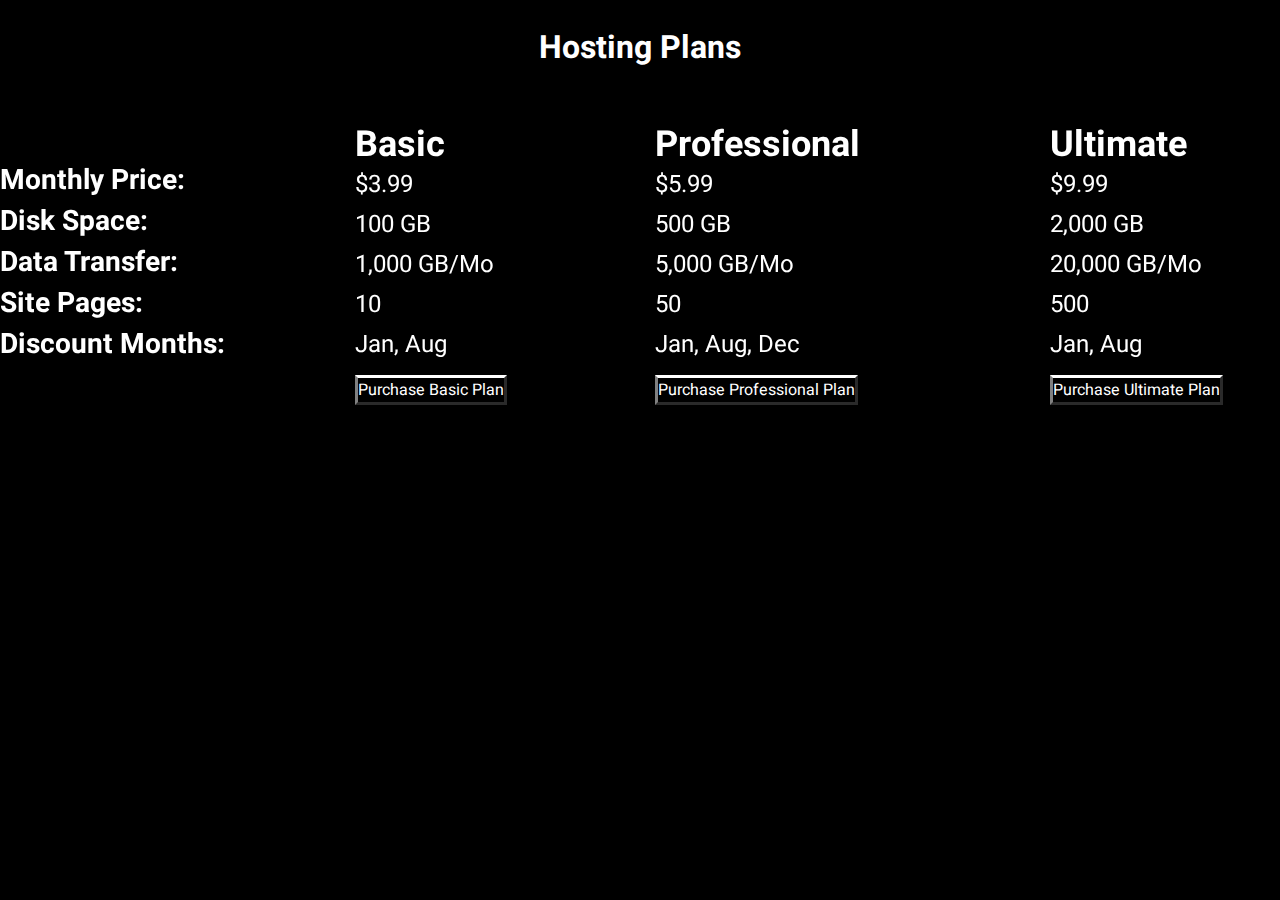
<file: index.html>
<!DOCTYPE html>
<html lang="en">
<head>
    <meta charset="UTF-8">
    <meta http-equiv="X-UA-Compatible" content="IE=edge">
    <meta name="viewport" content="width=device-width, initial-scale=1.0">
    <title>Hosting Plans</title>
    <link rel="preconnect" href="https://fonts.googleapis.com">
    <link rel="preconnect" href="https://fonts.gstatic.com" crossorigin>
    <link href="https://fonts.googleapis.com/css2?family=Heebo&display=swap" rel="stylesheet">
    <link rel="stylesheet" href="style.css">
</head>
<body>
    <br>
    <h1 id="header">Hosting Plans</h1>

    <div class="plan">
        <h3>Monthly Price:</h3>
        <h3>Disk Space:</h3>
        <h3>Data Transfer:</h3>
        <h3>Site Pages:</h3>
        <h3>Discount Months:</h3>
    </div>

    <div class="plan1">
        <h2>Basic</h2>
        <p>$3.99</p>
        <p>100 GB</p>
        <p>1,000 GB/Mo</p>
        <p>10</p>
        <p>Jan, Aug</p>
    </div>

    <div class="plan2">
        <h2>Professional</h2>
        <!--<br>-->
        <p>$5.99</p>
        <p>500 GB</p>
        <p>5,000 GB/Mo</p>
        <p>50</p>
        <p>Jan, Aug, Dec</p>
    </div>
        
    <div class="plan3">
        <h2>Ultimate</h2>
        <!--<br>-->
        <p>$9.99</p>
        <p>2,000 GB</p>
        <p>20,000 GB/Mo</p>
        <p>500</p>
        <p>Jan, Aug</p>
    </div>
    
    <a href="second.html" id="hostform1" target="_blank">Purchase Basic Plan</a>
    <a href="third.html" id="hostform2" target="_blank">Purchase Professional Plan</a>
    <a href="fourth.html" id="hostform3" target="_blank">Purchase Ultimate Plan</a>
</body>
</html>
</file>
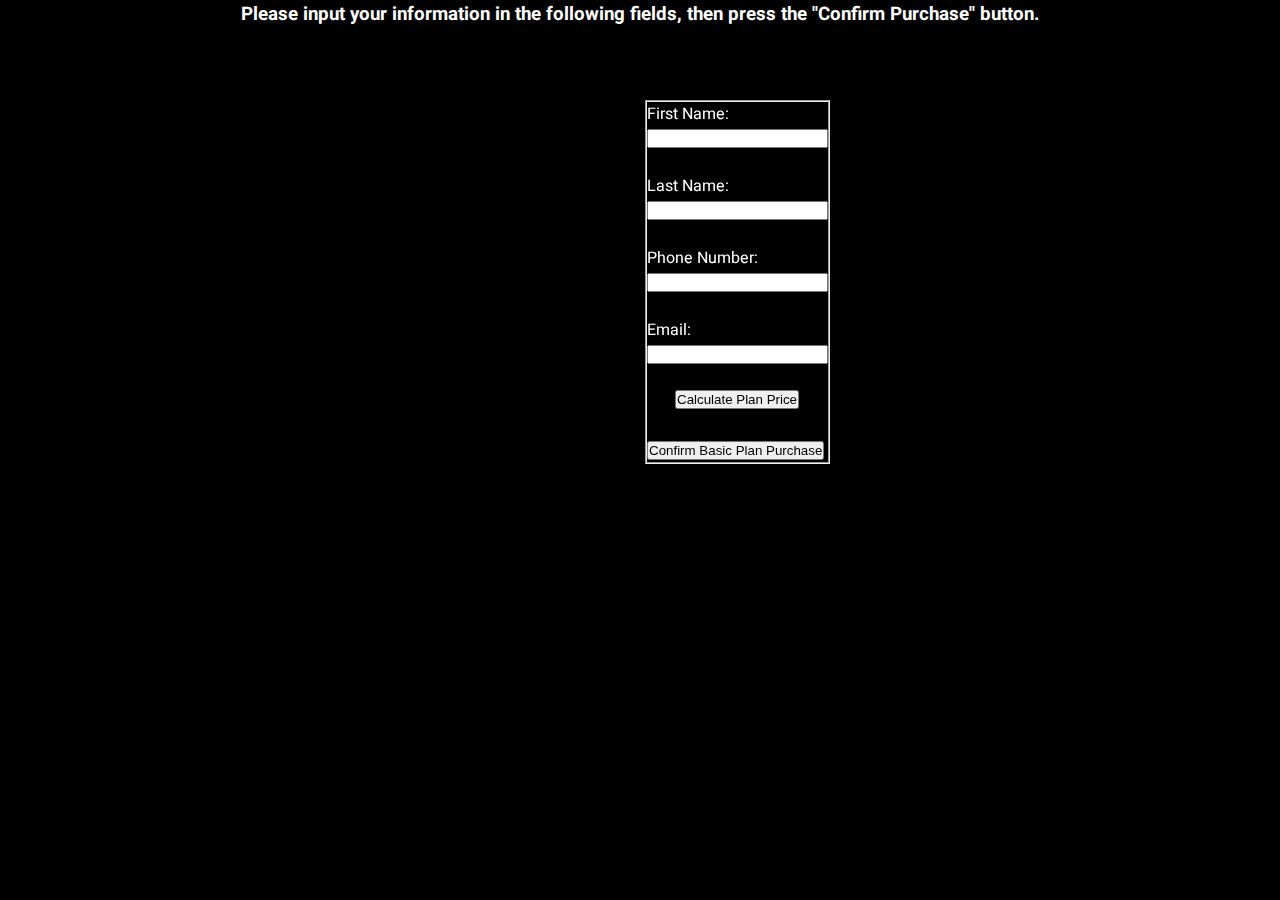
<file: fourth.html>
<!DOCTYPE html>
<html lang="en">
<head>
    <meta charset="UTF-8">
    <meta http-equiv="X-UA-Compatible" content="IE=edge">
    <meta name="viewport" content="width=device-width, initial-scale=1.0">
    <title>Purchase Ultimate Plan</title>
    <link rel="preconnect" href="https://fonts.googleapis.com">
    <link rel="preconnect" href="https://fonts.gstatic.com" crossorigin>
    <link href="https://fonts.googleapis.com/css2?family=Heebo&display=swap" rel="stylesheet">
    <link rel="stylesheet" href="style4.css">
    <script type="text/javascript" src="script3.js"></script>
</head>
<body>
    <h3>Please input your information in the following fields, then press the "Confirm Purchase" button.</h3>
    <div id="container">
        <fieldset>
            <form>
                    <label for="fname">First Name:</label><br>
                    <input type="text" id="fname" name="fname" required><br><br>
                    <label for="lname">Last Name:</label><br>
                    <input type="text" id="lname" name="lname" required><br><br>
                    <label for="num">Phone Number:</label><br>
                    <input type="number" id="num" name="num" required><br><br>
                    <label for="mail">Email:</label><br>
                    <input type="email" id="mail" name="mail" required><br><br>
            </form>
            <button id="button" onClick="calculate()">Calculate Plan Price</button><br><br>
            <button>Confirm Basic Plan Purchase</button>
        </fieldset>
    </div>
</body>
</html>
</file>
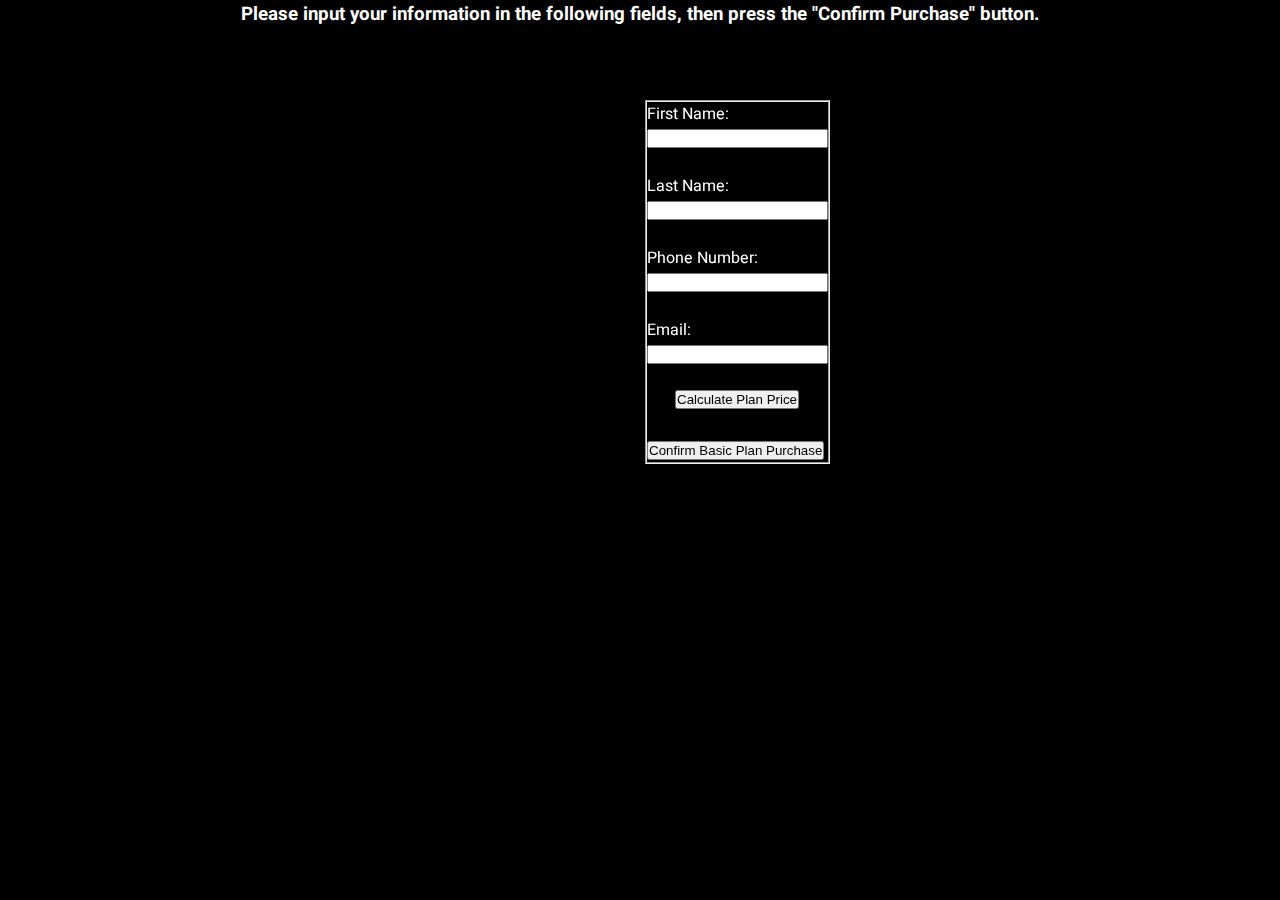
<file: second.html>
<!DOCTYPE html>
<html lang="en">
<head>
    <meta charset="UTF-8">
    <meta http-equiv="X-UA-Compatible" content="IE=edge">
    <meta name="viewport" content="width=device-width, initial-scale=1.0">
    <title>Purchase Basic Plan</title>
    <link rel="preconnect" href="https://fonts.googleapis.com">
    <link rel="preconnect" href="https://fonts.gstatic.com" crossorigin>
    <link href="https://fonts.googleapis.com/css2?family=Heebo&display=swap" rel="stylesheet">
    <link rel="stylesheet" href="style2.css">
    <script type="text/javascript" src="script1.js"></script>
</head>
<body>
    <h3>Please input your information in the following fields, then press the "Confirm Purchase" button.</h3>
    <div id="container">
        <fieldset>
            <form>
                    <label for="fname">First Name:</label><br>
                    <input type="text" id="fname" name="fname" required><br><br>
                    <label for="lname">Last Name:</label><br>
                    <input type="text" id="lname" name="lname" required><br><br>
                    <label for="num">Phone Number:</label><br>
                    <input type="number" id="num" name="num" required><br><br>
                    <label for="mail">Email:</label><br>
                    <input type="email" id="mail" name="mail" required><br><br>
            </form>
            <button id="button" onClick="calculate()">Calculate Plan Price</button><br><br>
            <button>Confirm Basic Plan Purchase</button>
        </fieldset>
    </div>
</body>
</html>
</file>
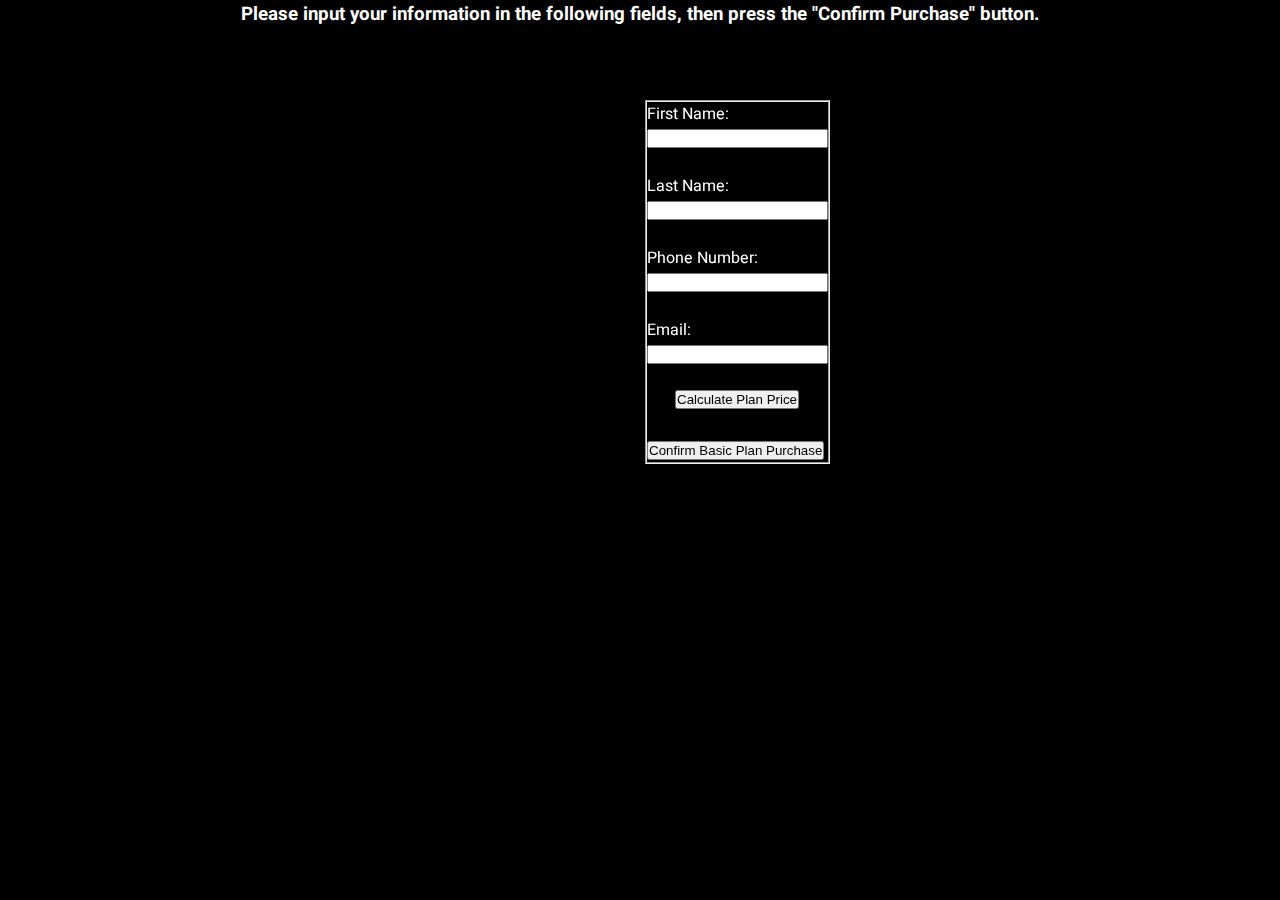
<file: third.html>
<!DOCTYPE html>
<html lang="en">
<head>
    <meta charset="UTF-8">
    <meta http-equiv="X-UA-Compatible" content="IE=edge">
    <meta name="viewport" content="width=device-width, initial-scale=1.0">
    <title>Purchase Professional Plan</title>
    <link rel="preconnect" href="https://fonts.googleapis.com">
    <link rel="preconnect" href="https://fonts.gstatic.com" crossorigin>
    <link href="https://fonts.googleapis.com/css2?family=Heebo&display=swap" rel="stylesheet">
    <link rel="stylesheet" href="style3.css">
    <script type="text/javascript" src="script2.js"></script>
</head>
<body>
    <h3>Please input your information in the following fields, then press the "Confirm Purchase" button.</h3>
    <div id="container">
        <fieldset>
            <form>
                    <label for="fname">First Name:</label><br>
                    <input type="text" id="fname" name="fname" required><br><br>
                    <label for="lname">Last Name:</label><br>
                    <input type="text" id="lname" name="lname" required><br><br>
                    <label for="num">Phone Number:</label><br>
                    <input type="number" id="num" name="num" required><br><br>
                    <label for="mail">Email:</label><br>
                    <input type="email" id="mail" name="mail" required><br><br>
            </form>
            <button id="button" onClick="calculate()">Calculate Plan Price</button><br><br>
            <button>Confirm Basic Plan Purchase</button>
        </fieldset>
    </div>
</body>
</html>
</file>
<file: style.css>
*{
    margin:0;
    padding:0;
}

html{
    background-color:black;
    color:white;
    font-family: 'Heebo', sans-serif;
}

#header{
    text-align:center;
}


.plan{
    position:fixed;
    top:160px;
    font-size:x-large;
    line-height: 41px;
}

.plan1{
    position:fixed;
    top:125px;
    left:355px;
    font-size:x-large;
    line-height: 40px;
}

.plan2{
    position:fixed;
    top:125px;
    left:655px;
    font-size:x-large;
    line-height: 40px;
}

.plan3{
    position:fixed;
    top:125px;
    left:1050px;
    font-size:x-large;
    line-height: 40px;
}

a{
    background-color:black;
    color:white;
    cursor:pointer;
    border:solid black;
    border-top:white;
    border-left:grey;
    border-bottom:rgb(126, 126, 126);
    border-right:rgb(126, 126, 126);
    border-style:outset;
    text-decoration:none;
}

#hostform1{
    position:absolute;
    left:355px;
    top:375px;
}

#hostform2{
    position:absolute;
    left:655px;
    top:375px;
}

#hostform3{
    position:absolute;
    left:1050px;
    top:375px;
}
</file>
<file: style4.css>
*{
    margin:0;
    padding:0;
}

html{
    background-color:black;
    color:white;
    font-family: 'Heebo', sans-serif;
}

h3{
    text-align: center;
}

fieldset{
    display:inline;
}

#container{
    position:fixed;
    top:100px;
    left:645px;
}

#button{
    position:absolute;
    left:30px;
}
</file>
<file: style2.css>
*{
    margin:0;
    padding:0;
}

html{
    background-color:black;
    color:white;
    font-family: 'Heebo', sans-serif;
}

h3{
    text-align: center;
}

fieldset{
    display:inline;
}

#container{
    position:fixed;
    top:100px;
    left:645px;
}

#button{
    position:absolute;
    left:30px;
}
</file>
<file: style3.css>
*{
    margin:0;
    padding:0;
}

html{
    background-color:black;
    color:white;
    font-family: 'Heebo', sans-serif;
}

h3{
    text-align: center;
}

fieldset{
    display:inline;
}

#container{
    position:fixed;
    top:100px;
    left:645px;
}

#button{
    position:absolute;
    left:30px;
}
</file>
